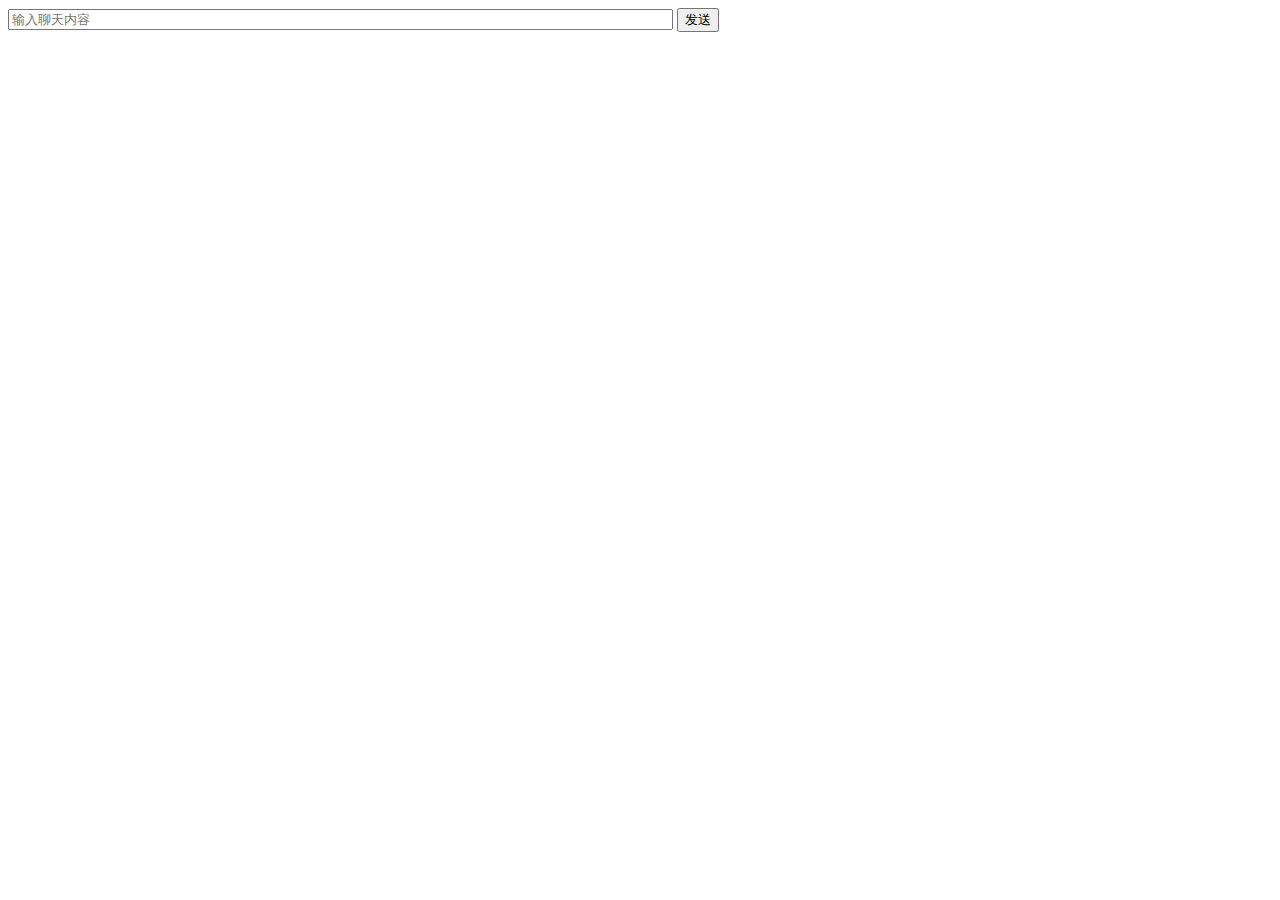
<file: demo.html>
<!DOCTYPE html>
<html>
<head>
  <meta charset="UTF-8">
  <title>Insert title here</title>
  <script type="text/javascript">
    var ws = new WebSocket("ws://103.233.96.157:9002/pid=1/uid=1/token=a20ea00c139f5791b6bc983c64edaf9a");
    /*
     *监听三种状态的变化 。js会回调
     */
    ws.onopen = function(message) {

    };
    ws.onclose = function(message) {

    };
    ws.onmessage = function(message) {
      showMessage(message.data);
    };
    //监听窗口关闭事件，当窗口关闭时，主动去关闭websocket连接，防止连接还没断开就关闭窗口，server端会抛异常。
    window.onbeforeunload = function() {
      ws.close();
    };
    //关闭连接
    function closeWebSocket() {
      ws.close();
    }
    //发送消息
    function showMessage1(message) {
      var text = document.createTextNode(message);
      var br = document.createElement("br")
      var div = document.getElementById("showChatMessage");
      div.appendChild(text);
      div.appendChild(br);
    }
    function send() {
      var input = document.getElementById("msg");
      for(var i=0;i<1;i++){
        var text = input.value;
        ws.send(text);
      }
      input.value = "";
    }
    function showMessage(message) {
      var text = document.createTextNode(message);
      //var text = document.createTextNode(Math.random());
      var br = document.createElement("br")
      var div = document.getElementById("showChatMessage");
      div.insertBefore(text,div.childNodes[0]);
      div.insertBefore(br,div.childNodes[0]);
    }
  </script>
</head>
<body>
<div id="show">
  <input type="text" size="80" id="msg" name="msg" placeholder="输入聊天内容" />
  <input type="button" value="发送" id="sendBn" name="sendBn" onclick="send()">
  <div id="showChatMessage"></div>
</div>
</body>
</html>
</file>
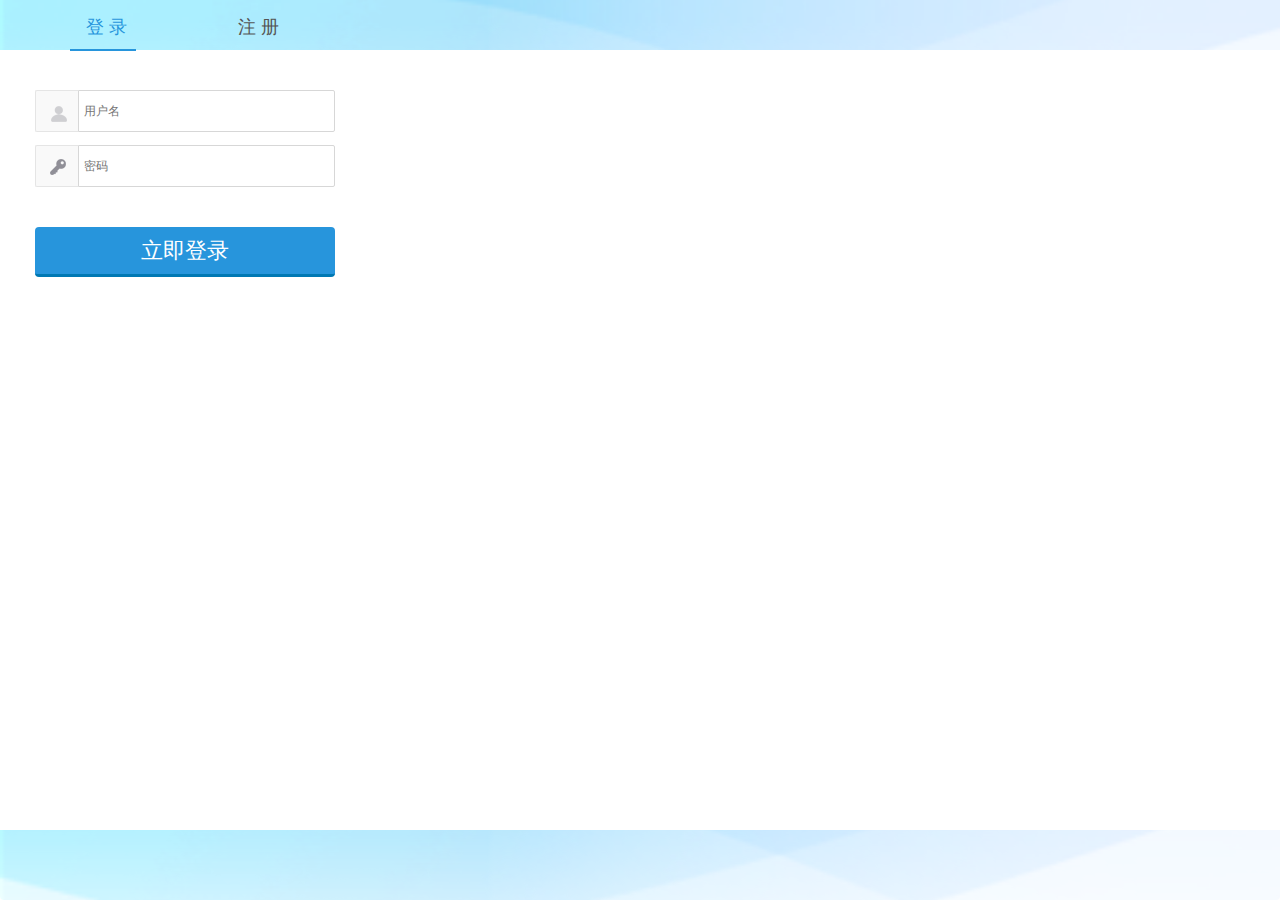
<file: login.html>
<!DOCTYPE html>
<html lang="en">
<head>
  <meta charset="UTF-8">
  <meta name="viewport"
        content="width=device-width, user-scalable=no, initial-scale=1.0, maximum-scale=1.0, minimum-scale=1.0">
  <meta http-equiv="X-UA-Compatible" content="ie=edge">
  <title>Document</title>
  <link rel="stylesheet" href="css/common.css">
  <link rel="stylesheet" href="css/login.css">
  <script type="text/javascript" src="js/jquery.min.js"></script>
  <script type="text/javascript" src="js/jquery.md5.js"></script>
</head>
<body>
<div class="login">
  <div class="header">
    <div class="switch" id="switch"><a class="switch_btn_focus" id="switch_qlogin" href="javascript:void(0);"
                                       tabindex="7">登&nbsp;录</a> <a class="switch_btn" id="switch_login"
                                                                    href="javascript:void(0);"
                                                                    tabindex="8">注&nbsp;册</a>
      <div class="switch_bottom" id="switch_bottom" style="position: absolute; width: 66px; left: 0px;"></div>
    </div>
  </div>
  <div class="web_qr_login" id="web_qr_login" style="display: block; height: 285px;">
    <!--登录-->
    <div class="web_login" id="web_login">
      <div class="login-box">
        <div class="login_form">
          <div class="uinArea" id="uinArea"><span class="input-tips username" for="username"><i></i></span>
            <div class="inputOuter" id="uArea">
              <input type="text" id="username" name="username" class="inputstyle" placeholder="用户名">
            </div>
          </div>
          <div class="pwdArea" id="pwdArea"><span class="input-tips password" for="password"><i></i></span>
            <div class="inputOuter" id="pArea">
              <input type="password" id="password" name="password" class="inputstyle" placeholder="密码">
            </div>
          </div>
          <div id="userCue1" class="common-error-msg-container"></div>
          <div class="button-container">
            <input type="submit" value="立即登录" class="button_blue button_login" id="login">
          </div>
        </div>
      </div>
    </div>
    <!--登录end-->
  </div>
  <!--注册-->
  <div class="qlogin" id="qlogin" style="display: none; height: 435px;">
    <div class="web_login">
      <div class="login_form">
        <div class="uinArea" id="uinArea"><span class="input-tips username" for="user"><i></i></span>
          <div class="inputOuter2" id="uArea">
            <input type="text" id="u" name="u" class="inputstyle" maxlength="16"
                   placeholder="用户名3-15位字符">
          </div>
        </div>
        <div class="uinArea" id="uinArea1"><span class="input-tips username" for="user"><i></i></span>
          <div class="inputOuter2" id="uArea1">
            <input type="text" id="nick" name="nick" class="inputstyle" maxlength="16"
                   placeholder="昵称">
          </div>
        </div>
        <div class="regArea"><span class="input-tips password" for="passwd"><i></i></span>
          <div class="inputOuter2">
            <input type="password" id="p" name="p" class="inputstyle" maxlength="16" placeholder="密码">
          </div>
        </div>
        <div id="userCue" class="common-error-msg-container"></div>
        <div class="button-container">
          <input type="button" id="reg" class="button_blue button_reg" value="免费注册">
        </div>
      </div>
    </div>
  </div>
  <!--注册end-->
  <div class="footer"></div>
</div>
<script>
  $(function () {
    $('#switch_qlogin').click(function () {
      $('#switch_login').removeClass("switch_btn_focus").addClass('switch_btn');
      $('#switch_qlogin').removeClass("switch_btn").addClass('switch_btn_focus');
      $('#switch_bottom').animate({left: '0px', width: '66px'});
      $('#qlogin').css('display', 'none');
      $('#web_qr_login').css('display', 'block');
      try {
        parent.layer.iframeAuto(parent.layer.getFrameIndex(window.name));
      } catch (e) {
      }
    });
    $('#switch_login').click(function () {

      $('#switch_login').removeClass("switch_btn").addClass('switch_btn_focus');
      $('#switch_qlogin').removeClass("switch_btn_focus").addClass('switch_btn');
      $('#switch_bottom').animate({left: '152px', width: '66px'});

      $('#qlogin').css('display', 'block');
      $('#web_qr_login').css('display', 'none');
      try {
        parent.layer.iframeAuto(parent.layer.getFrameIndex(window.name));
      } catch (e) {
      }
    });
  });

  function logintab() {
    scrollTo(0);
    $('#switch_qlogin').removeClass("switch_btn_focus").addClass('switch_btn');
    $('#switch_login').removeClass("switch_btn").addClass('switch_btn_focus');
    $('#switch_bottom').animate({left: '152px', width: '66px'});
    $('#qlogin').css('display', 'none');
    $('#web_qr_login').css('display', 'block');
  }

  function checkusername(username) {
    username = $.trim(username);
    if (username == '') {
      layer.msg('用户名不能为空！', {shift: 6});
      $("#username").focus();
      return false;
    }
    return true;
  }

  function checkpassword(pw) {
    pw = $.trim(pw);

    if (pw == '') {
      layer.msg('密码不能为空！', {shift: 6});
      $("#password").focus();
      return false;
    }
    return true;


  }

  function validates() {
    if (!checkusername($("#username").val())) return false;
    if (!checkpassword($("#password").val())) return false;
  }

  var pwdmin = 6;
  $(document).ready(function () {
    $('#reg').click(function () {
      if ($.trim($('#u').val()) == "") {
        $('#u').focus().css({
          border: "1px solid red",
          boxShadow: "0 0 2px red"
        });
        $('#userCue').html("<span color='red'><b>×用户名不能为空</b></span>");
        return false;
      }
      var u = /[=|+-]/;
      if (u.test($('#u').val())) {
        $('#u').focus().css({
          border: "1px solid red",
          boxShadow: "0 0 2px red"
        });
        $('#userCue').html("<span color='red'><b>×用户名中不能包含+ | - =特殊字符</b></span>");
        return false;
      }
      if ($('#u').val().length < 3 || $('#u').val().length > 15) {

        $('#u').focus().css({
          border: "1px solid red",
          boxShadow: "0 0 2px red"
        });
        $('#userCue').html("<span color='red'><b>×用户名为3-15字符</b></span>");
        return false;

      }
      if ($.trim($('#nick').val()) == "") {
        $('#nick').focus().css({
          border: "1px solid red",
          boxShadow: "0 0 2px red"
        });
        $('#userCue').html("<span color='red'><b>×昵称不能为空</b></span>");
        return false;
      }
      if ($('#p').val().length < pwdmin) {
        $('#p').focus().css({
          border: "1px solid red",
          boxShadow: "0 0 2px red"
        });
        $('#userCue').html("<span color='red'><b>×密码不能小于" + pwdmin + "位</b></span>");
        return false;
      } else {
        $('#p').css({
          border: "1px solid #D7D7D7",
          boxShadow: "none"
        });

      }
      $.ajax({
        type: 'post',
        url: 'http://103.233.96.157:888/api.user.register',
        data: {
          token: $.md5('1' + $('#u').val()+ $('#nick').val() + $('#p').val() + '110yiLJQWQl0aGMwnnd5cLF3bp07CYjQ5fqXWCYuqtfzY3DaTEu8brktjktfRdROI2HC6eIO'),
          pid: '1',
          img_id: '1',
          name: $('#u').val(),
          passwd: $('#p').val(),
          tags: '1',
          nickname: $('#nick').val()
        },
        success: function (json) {
          localStorage.setItem('uid',json.data.id);
          localStorage.setItem('nickname',json.data.nickname);
          window.location.href = 'index.html';
        },
        error: function (json) {
          alert('注册失败，请稍后重试');
        }

      })
    });
    $('#login').click(function () {
      if ($.trim($('#username').val()) == "") {
        $('#username').focus().css({
          border: "1px solid red",
          boxShadow: "0 0 2px red"
        });
        $('#userCue1').html("<span color='red'><b>×用户名不能为空</b></span>");
        return false;
      }
      if ($.trim($('#password').val()) == "") {
        $('#password').focus().css({
          border: "1px solid red",
          boxShadow: "0 0 2px red"
        });
        $('#userCue1').html("<span color='red'><b>×密码不能为空</b></span>");
        return false;
      }
      $.ajax({
        type: 'post',
        url: 'http://103.233.96.157:888/api.user.login',
        data: {
          token: $.md5($('#username').val() + $('#password').val() + '10yiLJQWQl0aGMwnnd5cLF3bp07CYjQ5fqXWCYuqtfzY3DaTEu8brktjktfRdROI2HC6eIO'),
          pid: '1',
          name: $('#username').val(),
          passwd: $('#password').val(),
        },
        success: function (json) {
          localStorage.setItem('uid',json.data.id);
          localStorage.setItem('nickname',json.data.nickname);
          window.location.href = 'index.html';
        },
        error: function (json) {
          alert('登录失败，请稍后重试')
        }
      })
    })
  });
</script>
</body>
</html>
</file>
<file: css/common.css>
body, div, p, ul, ol, dl, dt, dd, li, form, input, table, img, h1, h2, h3, h4, h5, h6{
    margin:0;padding:0;}
html { font-family:Microsoft YaHei ,Helvetica Neue, Helvetica , Roboto ,  Heiti SC, STHeiTi, Arial, sans-serif; -ms-text-size-adjust: 100%; -webkit-text-size-adjust: 100%; font-size: 62.5%; line-height:1.5}
body{
    background: #ffffff none;color:#333;font-size:100%;font-style:normal;font-weight:normal;-webkit-text-size-adjust: none}
em, b, i{font-style:normal;}
p{line-height:1.25em;}
a{color:#000;text-decoration:none; -webkit-tap-highlight-color: transparent;}
a:link, a:visited{}
a:hover, a:active{text-decoration:none;}
a.on:hover, a.cur:hover, .on a:hover, .cur a:hover{text-decoration:none;}
img, a img{border:0 none;}
ul, ol{list-style-type:none;}
ul:after, ol:after{clear:both;content:".";display:block;font-size:0;height:0;line-height:0;visibility:hidden;}
.vspace{height:10px;font-size:0px;line-height:0px;width:99%;clear:both;}
body .l, body .left{float:left;clear:none;}
body .r, body .right{float:right;clear:none;}
body .c, body .c{text-align:center;}
.clear_float, .clear{clear:both;font-size:1px;line-height:1px;height:1px;overflow:hidden;}
.column_wrapper{clear:both;margin:0 auto;text-align:left;width:100%; position: relative;}
input[type="text"],input[type="button"], input[type="submit"], input[type="reset"],textarea {-webkit-appearance: none;}
a:active{-webkit-tap-highlight-color: transparent;-webkit-touch-callout: none;-webkit-user-select: none;}
.text_left{text-align: left;}
.text_right{text-align: right;}
/*clear*/
.clearfix {*zoom: 1;}
.clearfix:before, .clearfix:after { display: table; line-height: 0; content: "";}
.clearfix:after {clear: both;}
.hide{ display: none;}
.none{ display: none;}
</file>
<file: css/login.css>
.header {
    height:50px;
    position:relative;
    font-family:"Microsoft Yahei";
    background: url(../image/login_bg.png) no-repeat;
    background-position: 0 -5px;
    background-size: 100%;
}
.header .switch {
    height:45px;
    position:absolute;
    left:60px;
    bottom:0;
    font-size:18px;
}
.header .switch #switch_qlogin {
    margin-right: 107px;
    margin-left: 16px;
}
.header .switch .switch_btn {
    color:#555;
    display:inline-block;
    height:45px;
    line-height:45px;
    outline:none;
    *hide-focus:expression(this.hideFocus=true);
}
.header .switch .switch_btn_focus {
    color:#2795dc;
    display:inline-block;
    height:45px;
    line-height:45px;
    outline:none;
    *hide-focus:expression(this.hideFocus=true);
}
.header .switch .switch_btn:hover {
    color:#333;
    text-decoration:none;
}
.header .switch .switch_btn_focus:hover {
    text-decoration:none;
}
.footer{
    position: absolute;
    left: 0;
    bottom: 0;
    width: 100%;
    height: 70px;
    background: url(../image/login_bg.png) no-repeat;
    background-position: 0 -70px;
    border-bottom-right-radius: 4px;
    border-bottom-left-radius: 4px;
    z-index: 1;
    background-size: 100%;

}

#switch_bottom {
    position:absolute;
    bottom:-1px;
    border-bottom:2px solid #2795dc;
}

.web_login {
    width:370px;
    position:relative;
}
#web_login{_left:60px;*left:0;}
.web_login .login_form {
    width:300px;
    margin:0 auto;
}
.web_login .reg_form {
    width:300px;
    margin:0 auto;
}
.web_login .input-tips {
    float:left;
    width:50px;
    height:42px;
    font-size:16px;
    line-height:42px;
    font-family:"Hiragino Sans GB", "Microsoft Yahei";
    background: #f9f9f9;
    border: #e5e5e5 solid 1px;
    border-right: none;
}
.web_login .input-tips2 {
    float:left;
    text-align:right;
    padding-right:10px;
    width:75px;
    height:30px;
    font-size:16px;
    margin-top:10px;
    clear:both;
    line-height:30px;
    font-family:"Hiragino Sans GB", "Microsoft Yahei";
}
.web_login .username{
    display: block;
    height: 40px;
    width: 42px;
    background-image: url(../image/login_bg.png);
    cursor: pointer;
    background-position: -177px -214px;
    font-style: normal;
    border-bottom-left-radius: 2px;
    border-top-left-radius: 2px;
}
.web_login .password{
    display: block;
    height: 40px;
    width: 42px;
    background-image: url(../image/login_bg.png);
    cursor: pointer;
    background-position: -88px -216px;
    font-style: normal;
    border-bottom-left-radius: 2px;
    border-top-left-radius: 2px;
}
.web_login .phone{
    display: block;
    height: 40px;
    width: 42px;
    background-image: url(../image/login_bg.png);
    cursor: pointer;
    background-position: -36px -216px;
    font-style: normal;
    border-bottom-left-radius: 2px;
    border-top-left-radius: 2px;
}
.web_login .yzm{
    display: block;
    height: 40px;
    width: 42px;
    background-image: url(../image/login_bg.png);
    cursor: pointer;
    background-position: -134px -214px;
    font-style: normal;
    border-bottom-left-radius: 2px;
    border-top-left-radius: 2px;
}
.web_login .captcha{
    display: block;
    height: 40px;
    width: 42px;
    background-image: url(../image/login_bg.png);
    cursor: pointer;
    background-position: -263px -214px;
    font-style: normal;
    border-bottom-left-radius: 2px;
    border-top-left-radius: 2px;
}
.web_login .qq{
    display: block;
    height: 40px;
    width: 42px;
    background-image: url(../image/login_bg.png);
    cursor: pointer;
    background-position: -263px -214px;
    font-style: normal;
    border-bottom-left-radius: 2px;
    border-top-left-radius: 2px;
}
.web_login .inputOuter {
    width:257px;
    height:42px;

    float:left;

}
.web_login .inputOuter2 {
    width:257px;
    height:42px;

    float:left;

}
.web_login .inputOuter3 {
    width:210px;margin-top:5px\9;
    float:left;

}
.web_login .inputstyle {
    width: 250px;
    height: 40px;
    padding: 0px;
    padding-left: 5px;
    line-height: 40px;
    box-shadow: none;
    -webkit-appearance: none;
    border:1px solid #D7D7D7;
    background:#fff;
    color:#333;border-radius:2px;
    font: 12px/1.5 "STHeiti","Microsoft YaHei","Helvetica Neue","Helvetica","SimSun","STSong","Arial","sans-serif";
    border-radius: 0 2px 2px 0;
}
.web_login input.inputstyle2:focus,.web_login input.inputstyle:focus{border:1px solid #198BD4;box-shadow:0 0 2px #198BD4;}
.web_login .inputstyle2 {
    width:200px;
    height:38px;
    padding-left:5px;
    line-height:34px;
    border:1px solid #D7D7D7;
    background:#fff;
    color:#333;border-radius:2px;
    font-family:Verdana, Tahoma, Arial;
    font-size:16px;
}
.web_login .uinArea {
    height:42px;
    margin-top: 40px;
    position:relative;
    z-index:10;
}
.web_login .pwdArea {
    height:42px;
    margin-top: 13px;
    margin-bottom:10px;
    position:relative;
    z-index:3;
}
.web_login .regArea {
    height:42px;
    margin-top: 13px;
    margin-bottom:10px;
    position:relative;
    z-index:3;
}
.web_login #captcha-img{
    position: absolute;
    top: 7px;
    right: 4px;
    float: right;

}
.web_qr_login {
    position:relative;
    overflow:hidden;
}

.cue {
    height:40px;
    line-height:40px;
    font-size:14px;
    border:1px #CCCCCC solid;
    margin-top:10px;margin-bottom:5px;
    text-align:center;
    font-family:"Hiragino Sans GB", "Microsoft Yahei";
}
h1{margin:80px auto 50px auto;text-align:center;color:#fff;margin-left:-25px;font-size:35px;font-weight: bold;text-shadow: 0px 1px 1px #555;}
h1 sup{
    font-size: 18px;
    font-style: normal;
    position: absolute;
    margin-left: 10px;}
.login {border:0;

    margin: 0 auto;
}

.web_login{padding-bottom:20px;
    z-index: 999;
}

.jianyi{color:#fff;text-align:center;margin-top:25px;color:#B3B8C4;}
.reg_form li {
    height: 55px;
}
.cue {
    margin-top: 15px;
    margin-bottom: 10px;border:1px solid #eee;border-radius:3px;
}
.web_login input.inputstyle2:focus, .web_login input.inputstyle:focus {
    border: 1px solid #57966f;
    box-shadow: 0 0 0;
}
.web_login .reg_form {width: 300px;margin: 0 auto;margin-top: 30px;}
.web_login .inputstyle2 {border-radius:2px;width:210px;font-size: 14px;}
.web_login .input-tips2 {
    padding-right: 5px;
    width: 80px;_width: 75px;_font-size:12px;}

.web_login .inputstyle3 {
    width:120px;
    height:38px;
    padding-left:5px;
    line-height:30px;line-height:38px;
    border:1px solid #D7D7D7;
    background:#fff;
    color:#333;border-radius:2px;
    font: 12px/1.5 "STHeiti","Microsoft YaHei","Helvetica Neue","Helvetica","SimSun","STSong","Arial","sans-serif";

    border-radius: 0 2px 2px 0;
    ime-mode:disabled;
    float: left;
}
.button_blue
{
    display:inline-block;
    float:left;
    height:41px;border-radius:4px;
    background:#2795dc;border:none;cursor:pointer;
    border-bottom:3px solid #0078b3;
    color:#fff;
    font-size:16px;padding:0 10px;
    text-align:center;outline:none;font-family: "Microsoft Yahei",Arial, Helvetica, sans-serif;
}
input.button_blue:hover
{
    background:#0081c1;
    border-bottom:3px solid #006698;
    color:#fff;
    text-decoration:none;
}
a.zcxy {line-height:58px;margin-left:15px;color: #959ca8;cursor:pointer;}
.web_login .login_form {margin-top:30px;}
.header .switch{left:70px;}

.getcode{text-align: center;
    height: 39px;
    line-height: 39px;
    border: #ccc 1px solid;
    background: #2795dc;
    border: none;
    position: absolute;
    top:3px;
    right:1px;

    float: right;
    padding:0px;
    color:#fff;
    font-family: "Microsoft Yahei",Arial, Helvetica, sans-serif;
}
.getcode:hover
{
    background:#0081c1;

    color:#fff;
    text-decoration:none;
}
.us_input{border-radius:4px;font-size:14px;}
.text_input{width:90px;height:36px;line-height:36px;padding:0;cursor: pointer;}

.control-password{ margin-top: 10px;width: 300px;text-align: right;}
.control-password a{color: #2795dc;cursor:pointer;}
.control-password a:hover{color: #0081c1;}
.button-container{margin-top:10px;height: 50px;}
.button_login{width:300px;font-size: 22px;    height: 50px;}
.button_reg{width:300px;font-size: 22px;    height: 50px;}
.ruc-third-way-login{margin-top: 18px;}
.ruc-third-way-login span{    float: left;
    color: #828282;
    margin: 6px 12px 0 0;}
.ruc-third-way-login ul{
    list-style: none;
}
.ruc-third-way-list li{float: left;
    margin: 2px 0 0 16px;
    list-style: none;
    vertical-align: top;
}
.ruc-third-way-list .icon-use-qq a{display: block;
    width: 25px;
    height: 25px;
    background: url(../image/login_bg.png) no-repeat;
    background-position: -148px -180px;
}
.ruc-third-way-list .icon-use-qq a:hover{
    background-position: -119px -180px;
}
.ruc-third-way-list .icon-use-wechat a{display: block;
    width: 25px;
    height: 25px;
    background: url(../image/login_bg.png) no-repeat;
    background-position: -207px -180px;
}
.ruc-third-way-list .icon-use-wechat a:hover{
    background-position: -178px -180px;
}
.common-error-msg-container{margin-top: 0;height: 20px; color: #fb6a54;}
</file>
